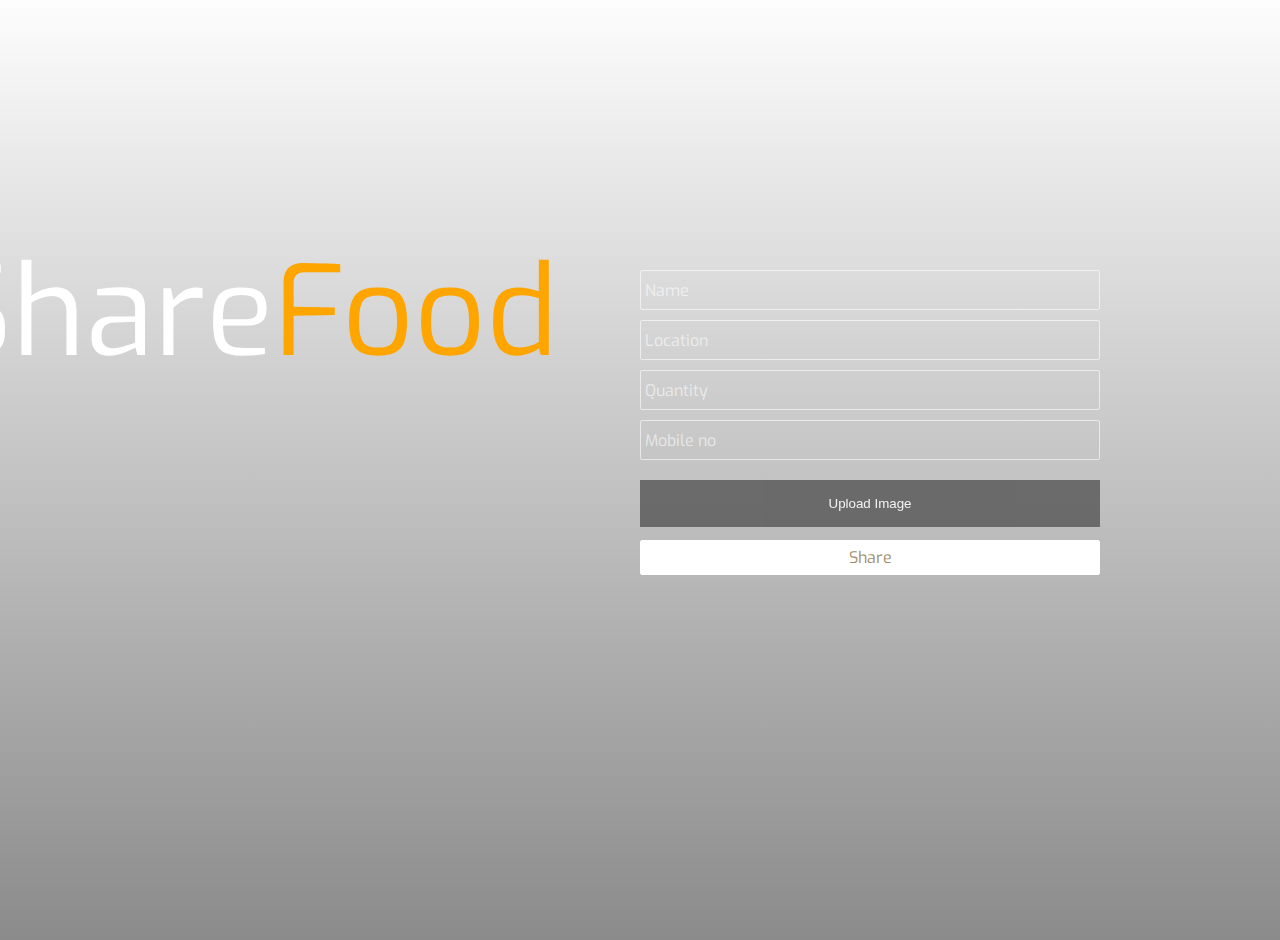
<file: SHARE FOOD.html>
<!DOCTYPE html>
<html>

<head>

  <meta charset="UTF-8">

  <title>CodePen - Random Login Form</title>

    <style>
@import url(http://fonts.googleapis.com/css?family=Exo:100,200,400);
@import url(http://fonts.googleapis.com/css?family=Source+Sans+Pro:700,400,300);

body{
	margin: 0;
	padding: 0;
	background: #fff;

	color: #fff;
	font-family: Arial;
	font-size: 12px;
}

.body{
	position: absolute;
	top: -20px;
	left: -20px;
	right: -40px;
	bottom: -40px;
	width: auto;
	height: auto;
	background-image: url(https://mronline.org/wp-content/uploads/2018/06/Kids-empty-bowl.jpg);
	background-size: cover;
	-webkit-filter: blur(5px);
	z-index: 0;
}

.grad{
	position: absolute;
	top: -20px;
	left: -20px;
	right: -40px;
	bottom: -40px;
	width: auto;
	height: auto;
	background: -webkit-gradient(linear, left top, left bottom, color-stop(0%,rgba(0,0,0,0)), color-stop(100%,rgba(0,0,0,0.65))); /* Chrome,Safari4+ */
	z-index: 1;
	opacity: 0.7;
}

.header{
	position: absolute;
	top: calc(50% - 220px);
	left: calc(50% - 700px);
	z-index: 2;
}

.header div{
	float: left;
	color: #fff;
	font-family: 'Exo', sans-serif;
	font-size: 125px;
	font-weight: 400;
	
}

.header div span{
	color: #FFA500 !important;
}

.open-button {
  background-color: #555;
  color: white;
  padding: 16px 20px;
  border: none;
  cursor: pointer;
  opacity: 0.8;
  position: absolute;
  top: 230px;
  right: -100px;
  width: 460px;
}

/* The popup form - hidden by default */
.form-popup {
  display: none;
  position: absolute;
  top: 100px;
  right: 30px;
  border: 3px solid #f1f1f1;
  z-index: 9;
}

/* Add styles to the form container */
.form-container {
  max-width: 300px;
  padding: 10px;
  background-color: black;
}

/* Full-width input fields */
.form-container input[type=text], .form-container input[type=password] {
  width: 100%;
  padding: 15px;
  margin: 5px 0 22px 0;
  border: none;
  background: #f1f1f1;
}

/* When the inputs get focus, do something */
.form-container input[type=text]:focus, .form-container input[type=password]:focus {
  background-color: #ddd;
  outline: none;
}

/* Set a style for the submit/login button */
.form-container .btn {
  background-color: #04AA6D;
  color: white;
  padding: 16px 20px;
  border: none;
  cursor: pointer;
  width: 100%;
  margin-bottom:10px;
  opacity: 0.8;
}

/* Add a red background color to the cancel button */
.form-container .cancel {
  background-color: red;
}

/* Add some hover effects to buttons */
.form-container .btn:hover, .open-button:hover {
  opacity: 1;
}

.login{
	position: absolute;
	top: calc(50% - 200px);
	left: calc(50% - 10px);
	height: 150px;
	width: 350px;
	padding: 10px;
	z-index: 2;
}

.login input[type=text]{
	width: 450px;
	height: 30px;
	background: transparent;
	border: 1px solid rgba(255,255,255,0.6);
	border-radius: 2px;
	color: #fff;
	font-family: 'Exo', sans-serif;
	font-size: 16px;
	font-weight: 400;
	padding: 4px;
	margin-top: 10px;
}

.login input[type=password]{
	width: 450px;
	height: 30px;
	background: transparent;
	border: 1px solid rgba(255,255,255,0.6);
	border-radius: 2px;
	color: #fff;
	font-family: 'Exo', sans-serif;
	font-size: 16px;
	font-weight: 400;
	padding: 4px;
	margin-top: 10px;
}

.login input[type=button]{
	width: 460px;
	height: 35px;
	background: #fff;
	border: 1px solid #fff;
	cursor: pointer;
	border-radius: 2px;
	color: #a18d6c;
	font-family: 'Exo', sans-serif;
	font-size: 16px;
	font-weight: 400;
	padding: 6px;
	margin-top: 10px;
}

.login input[type=button]:hover{
	opacity: 0.8;
}

.login input[type=button]:active{
	opacity: 0.6;
}

.login input[type=text]:focus{
	outline: none;
	border: 1px solid rgba(255,255,255,0.9);
}

.login input[type=password]:focus{
	outline: none;
	border: 1px solid rgba(255,255,255,0.9);
}

.login input[type=button]:focus{
	outline: none;
}

::-webkit-input-placeholder{
   color: rgba(255,255,255,0.6);
}

::-moz-input-placeholder{
   color: rgba(255,255,255,0.6);
}
</style>

    <script src="js/prefixfree.min.js"></script>

</head>

<body>

  <div class="body"></div>
		<div class="grad"></div>
		<div class="header">
			<div>Share<span>Food</span></div>
		</div>
		<br>
		<div class="login">
				<input type="text" placeholder="Name" name="Enter you name"><br>
				<input type="password" placeholder="Location" name="Address of food centre"><br>
				<input type="text" placeholder="Quantity" name="Quantity of food"><br>
				<input type="text" placeholder="Mobile no" name="Mobile no"><br>
				
				<button class="open-button" onclick="openForm()">Upload Image</button>

					<div class="form-popup" id="myForm">
						<form action="/action_page.php" class="form-container">
						<h1>Upload Image</h1>

						<label for="email"><b>Choose Image</b></label>
						<br>
												
						<button type="submit" class="btn">Upload from Device</button>
						<button type="button" class="btn cancel" onclick="closeForm()">Close</button>
						</form>
					</div>
				<br><br><br><br><br>
						
				<input type="button" value="Share"><br>
				</br></br></br></br> </br>
				
		</div>

  <script src='http://codepen.io/assets/libs/fullpage/jquery.js'></script>
  <script>
		function openForm() {
		document.getElementById("myForm").style.display = "block";
		}

		function closeForm() {
		document.getElementById("myForm").style.display = "none";
		}
</script>
<script src="index.js"></script>
</body>

</html>
</file>
